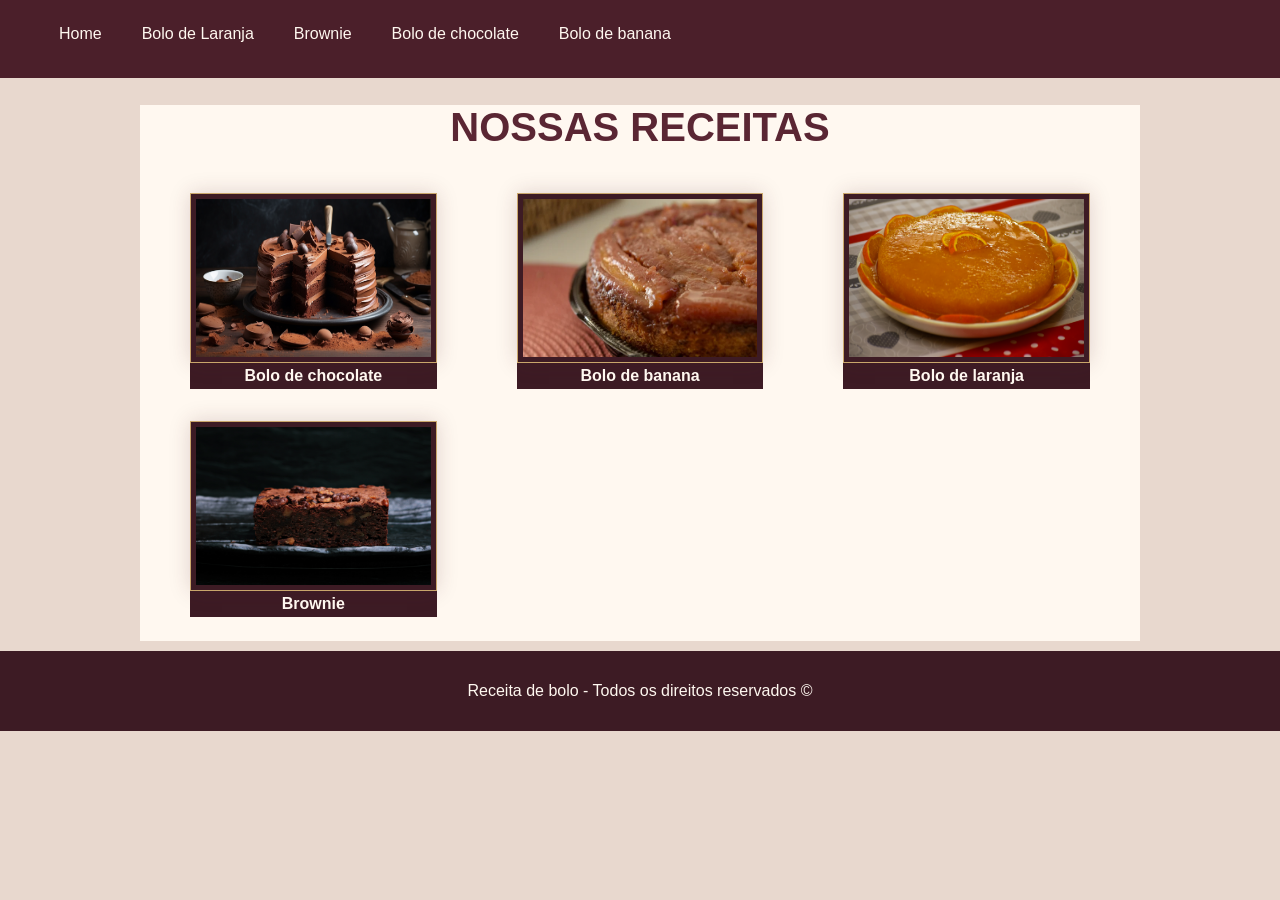
<file: index.html>
<!DOCTYPE html>

<html lang="pt-BR">

<head>
    <meta charset="UTF-8">
    <meta name="viewport" content="width=device-width, initial-scale=1.0">

    <title>Receitas de bolo</title>
    <link rel="stylesheet" href="css/style.css">
   
</head>

<body>
    
    <header>
        <nav>
            <ul>
                <li><a href="index.html">Home</a></li>
                <li><a href="receita_bolo_laranja.html" target="_blank">Bolo de Laranja</a></li>
                <li><a href="receita_brownie.html" target="_blank">Brownie</a></li>
                <li><a href="receita.html" target="_blank"> Bolo de chocolate</a></li>
                <li><a href="receita_bolo_banana.html" target="_blank"> Bolo de banana</a></li>
            </ul>
        </nav>
    </header>

    <main>
        <h1>Nossas receitas</h1>
    <section id="receitas">
        <figure>
            <a href="receita.html">
        <img src="img/bolinho.jpg" alt="Chocolate">
        <figcaption>Bolo de chocolate</figcaption>
        </a>
        </figure>

        <figure>
            <a href="receita_bolo_banana.html">
        <img src="img/bolo_banana.jpg" alt="Banana">
        <figcaption>Bolo de banana</figcaption>
        </a>
        </figure>

        <figure>
            <a href="receita_bolo_laranja.html">
        <img src="img/Bolo-de-laranja.jpg" alt="Laranja">
        <figcaption>Bolo de laranja</figcaption>
        </a>
        </figure>

        <figure>
            <a href="receita_brownie.html">
        <img src="img/brownie.jpg" alt="Brownie">
        <figcaption>Brownie</figcaption>
        </a>
        </figure>


        
    </section>
        
    </main>
    <footer>
        <p>Receita de bolo - Todos os direitos reservados &copy; </p>
    </footer>
</body>

</html>
</file>
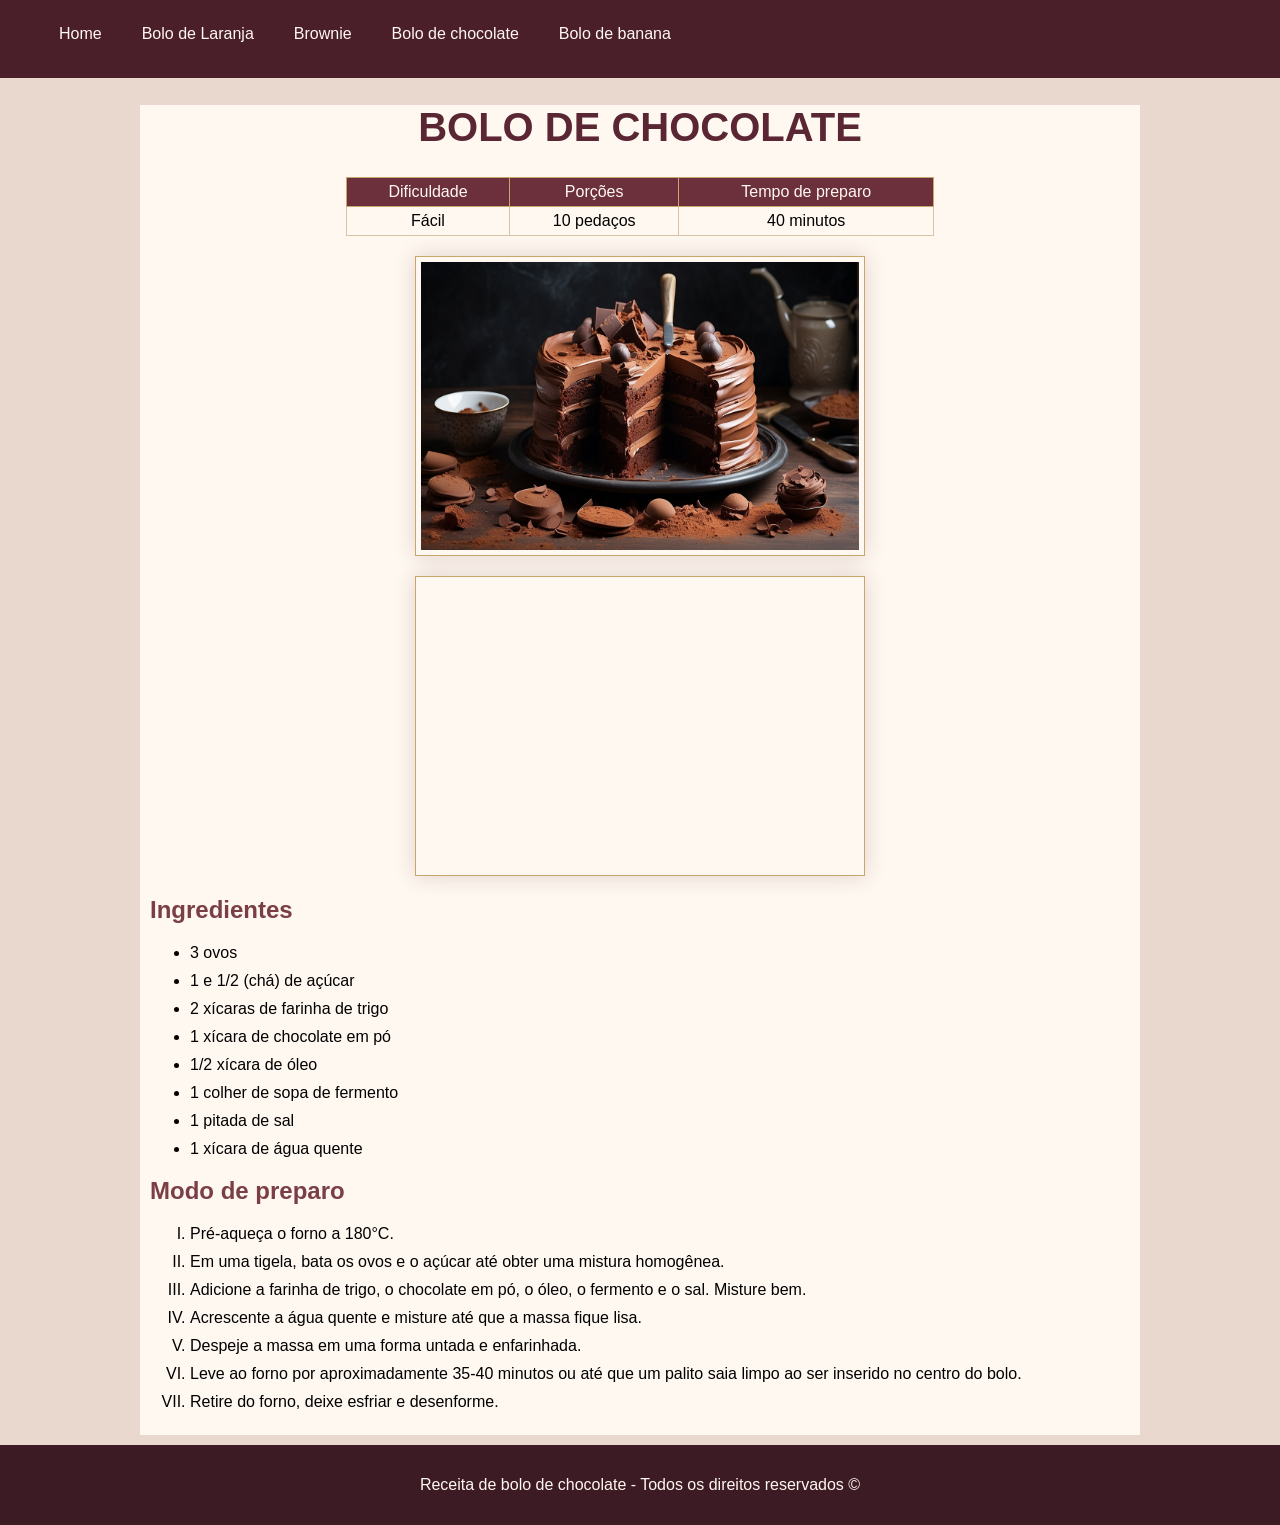
<file: receita.html>
<!DOCTYPE html>

<html lang="pt-BR">

<head>
    <meta charset="UTF-8">
    <meta name="viewport" content="width=device-width, initial-scale=1.0">

    <title>Bolo de chocolate</title>
    <link rel="stylesheet" href="css/style.css">
   
</head>

<body>
    
    <header>
        <nav>
            <ul>
                <li><a href="index.html">Home</a></li>
                <li><a href="receita_bolo_laranja.html" target="_blank">Bolo de Laranja</a></li>
                <li><a href="receita_brownie.html" target="_blank">Brownie</a></li>
                <li><a href="receita.html" target="_blank"> Bolo de chocolate</a></li>
                <li><a href="receita_bolo_banana.html" target="_blank"> Bolo de banana</a></li>
            </ul>
        </nav>
    </header>

    <main>
        <h1>Bolo de chocolate</h1>

        <table>
            <thead>
                <tr>
                    <th>Dificuldade</th>
                    <th>Porções</th>
                    <th>Tempo de preparo</th>
                </tr>
            </thead>
            <tbody>
                <tr>
                    <td>Fácil</td>
                    <td>10 pedaços</td>
                    <td>40 minutos</td>
                </tr>
            </tbody>
        </table>

        <img src="img/bolinho.jpg" alt="Foto bolo de chocolate">

        <iframe src="https://www.youtube.com/embed/QFMxJWh3mqE"
            title="BOLO DE CHOCOLATE RÁPIDO E FÁCIL | Massa FOFA e MOLHADINHA" frameborder="0"
            allow="accelerometer; autoplay; clipboard-write; encrypted-media; gyroscope; picture-in-picture; web-share"
            referrerpolicy="strict-origin-when-cross-origin" allowfullscreen></iframe>


        <h2>Ingredientes</h2>
        <ul>
            <li>3 ovos</li>
            <li>1 e 1/2 (chá) de açúcar</li>
            <li>2 xícaras de farinha de trigo</li>
            <li>1 xícara de chocolate em pó</li>
            <li>1/2 xícara de óleo</li>
            <li>1 colher de sopa de fermento</li>
            <li>1 pitada de sal</li>
            <li>1 xícara de água quente</li>
        </ul>

        <h2>Modo de preparo</h2>
        <ol type="I">
            <li>Pré-aqueça o forno a 180°C.</li>
            <li>Em uma tigela, bata os ovos e o açúcar até obter uma mistura homogênea.</li>
            <li>Adicione a farinha de trigo, o chocolate em pó, o óleo, o fermento e o sal. Misture bem.</li>
            <li>Acrescente a água quente e misture até que a massa fique lisa.</li>
            <li>Despeje a massa em uma forma untada e enfarinhada.</li>
            <li>Leve ao forno por aproximadamente 35-40 minutos ou até que um palito saia limpo ao ser inserido no
                centro do
                bolo.</li>
            <li>Retire do forno, deixe esfriar e desenforme.</li>
        </ol>
    </main>
    <footer>
        <p>Receita de bolo de chocolate - Todos os direitos reservados &copy; </p>
    </footer>
</body>

</html>
</file>
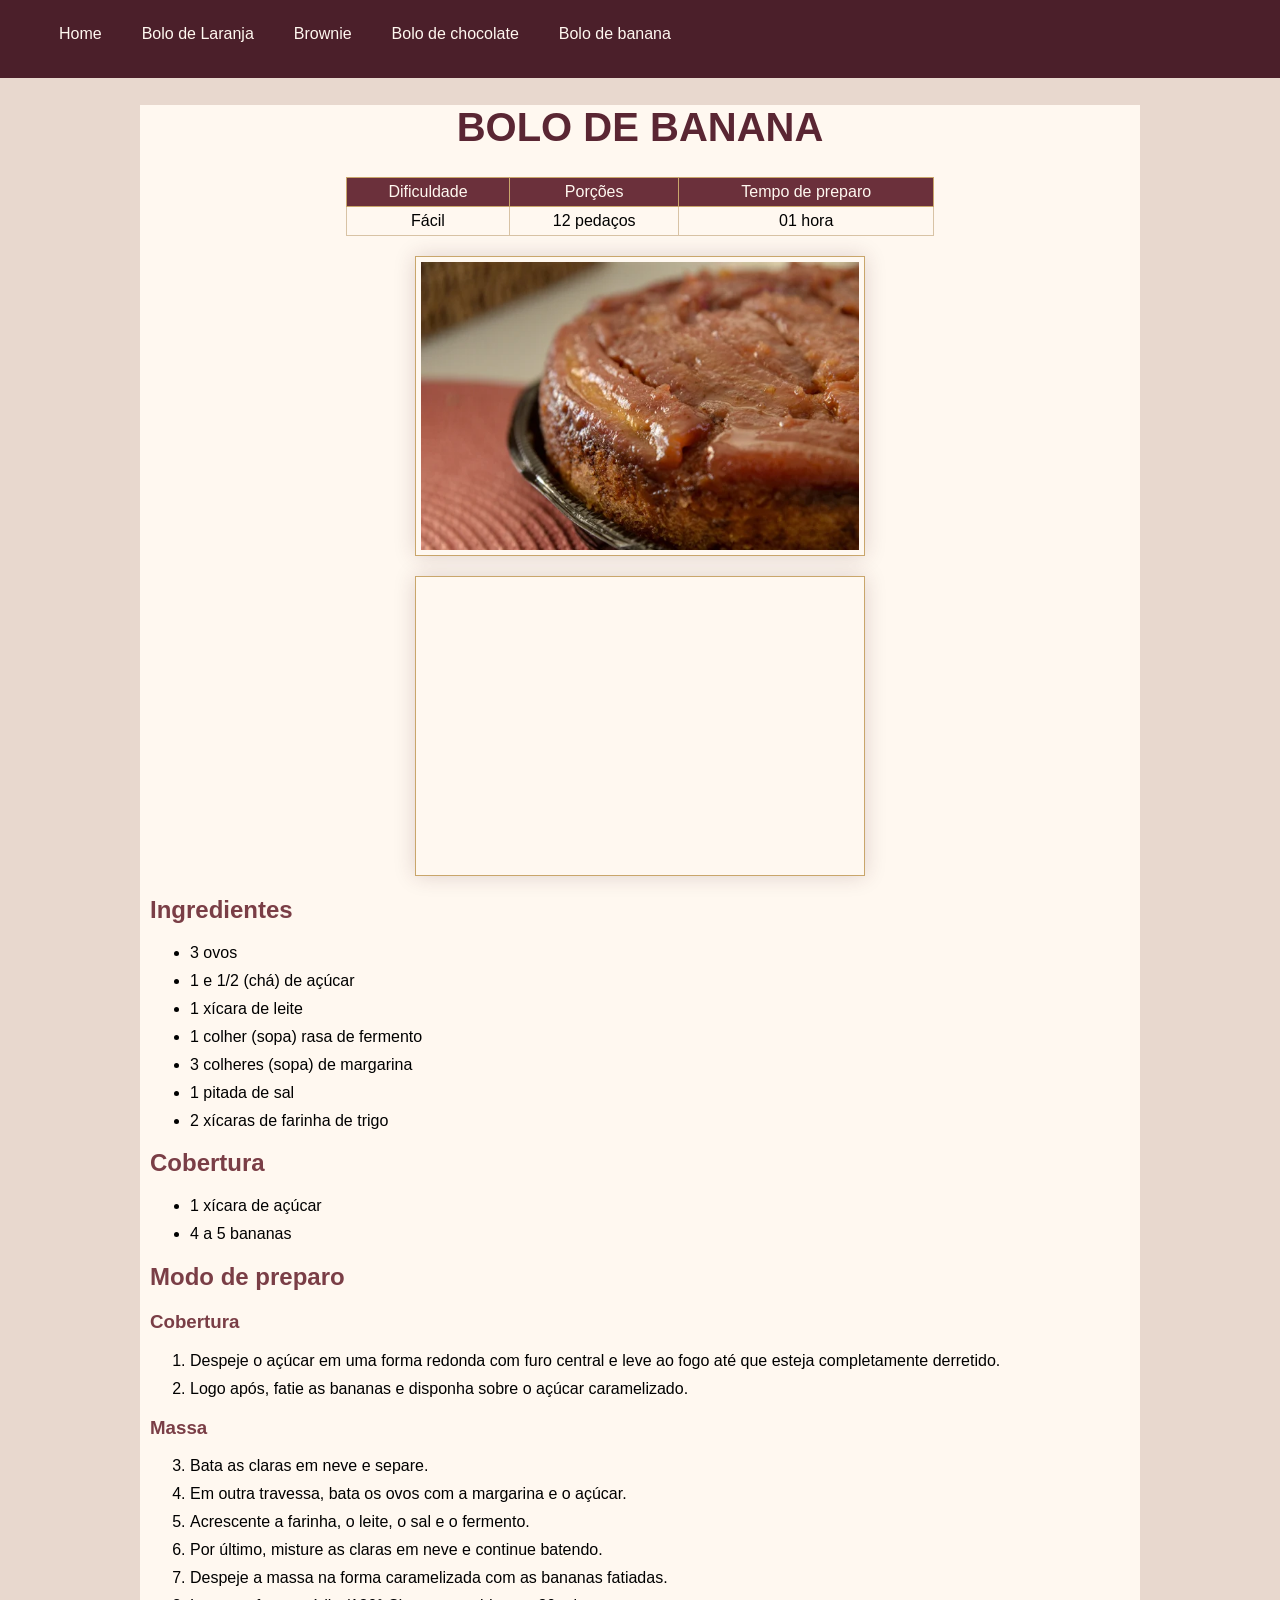
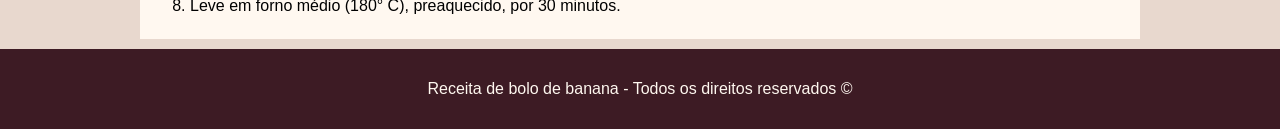
<file: receita_bolo_banana.html>
<!DOCTYPE html>

<html lang="pt-BR">

<head>
    <meta charset="UTF-8">
    <meta name="viewport" content="width=device-width, initial-scale=1.0">

    <title>Bolo de banana</title>
    <link rel="stylesheet" href="css/style.css">

</head>

<body>
    <header>

        <nav>
            <ul>
                <li><a href="index.html">Home</a></li>
                <li><a href="receita_bolo_laranja.html" target="_blank">Bolo de Laranja</a></li>
                <li><a href="receita_brownie.html" target="_blank">Brownie</a></li>
                <li><a href="receita.html" target="_blank"> Bolo de chocolate</a></li>
                <li><a href="receita_bolo_banana.html" target="_blank"> Bolo de banana</a></li>
            </ul>
        </nav>

    </header>
    <main>
        <h1>Bolo de banana</h1>

        <table>
            <thead>
                <tr>
                    <th>Dificuldade</th>
                    <th>Porções</th>
                    <th>Tempo de preparo</th>
                </tr>
            </thead>
            <tbody>
                <tr>
                    <td>Fácil</td>
                    <td>12 pedaços</td>
                    <td>01 hora</td>
                </tr>
            </tbody>
        </table>

        <img src="img/bolo_banana.jpg" alt="Foto bolo de banana">

        <iframe src="https://www.youtube.com/embed/2OlW1tPh0SU"
            title="BOLO DE BANANA CARAMELIZADO - FOFINHO - DELICIOSO - FÁCIL - RÁPIDO - Receitas de Pai" frameborder="0"
            allow="accelerometer; autoplay; clipboard-write; encrypted-media; gyroscope; picture-in-picture; web-share"
            referrerpolicy="strict-origin-when-cross-origin" allowfullscreen></iframe>

        <h2>Ingredientes</h2>
        <ul>
            <li>3 ovos</li>
            <li>1 e 1/2 (chá) de açúcar</li>
            <li>1 xícara de leite</li>
            <li>1 colher (sopa) rasa de fermento</li>
            <li>3 colheres (sopa) de margarina</li>
            <li>1 pitada de sal</li>
            <li>2 xícaras de farinha de trigo</li>
        </ul>

        <h2>Cobertura</h2>
        <ul>
            <li>1 xícara de açúcar</li>
            <li>4 a 5 bananas</li>
        </ul>

        <h2>Modo de preparo</h2>
        <h3>Cobertura</h3>
        <ol>
            <li>Despeje o açúcar em uma forma redonda com furo central e leve ao fogo até que esteja completamente
                derretido.</li>
            <li>Logo após, fatie as bananas e disponha sobre o açúcar caramelizado.</li>
        </ol>
        <h3>Massa</h3>
        <ol start="3">
            <li>Bata as claras em neve e separe.</li>
            <li>Em outra travessa, bata os ovos com a margarina e o açúcar.</li>
            <li>Acrescente a farinha, o leite, o sal e o fermento.</li>
            <li>Por último, misture as claras em neve e continue batendo.</li>
            <li>Despeje a massa na forma caramelizada com as bananas fatiadas.</li>
            <li>Leve em forno médio (180° C), preaquecido, por 30 minutos.</li>
        </ol>
    </main>
    <footer>
        <p>Receita de bolo de banana - Todos os direitos reservados &copy; </p>
    </footer>
</body>

</html>
</file>
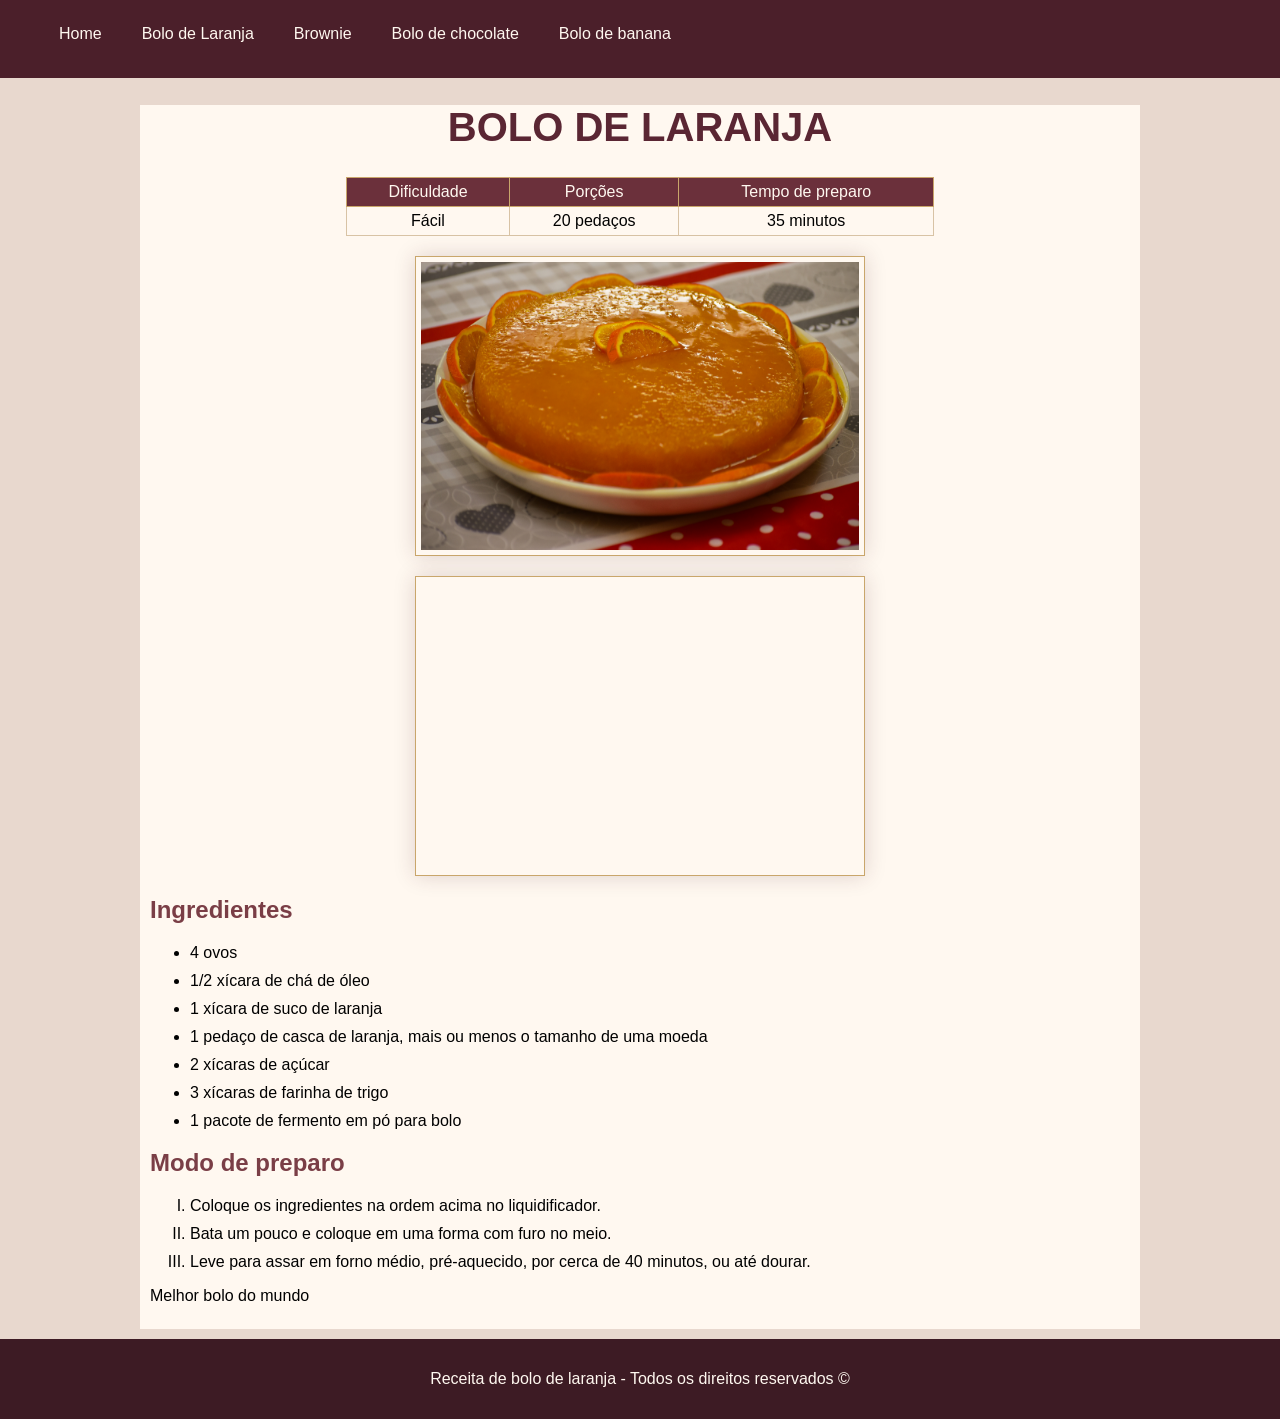
<file: receita_bolo_laranja.html>
<!DOCTYPE html>

<html lang="pt-BR">

<head>
    <meta charset="UTF-8">
    <meta name="viewport" content="width=device-width, initial-scale=1.0">

    <title>Bolo de laranja</title>
    <link rel="stylesheet" href="css/style.css">
</head>

<body>
    <header>

        <nav>
            <ul>
                <li><a href="index.html">Home</a></li>
                <li><a href="receita_bolo_laranja.html" target="_blank">Bolo de Laranja</a></li>
                <li><a href="receita_brownie.html" target="_blank">Brownie</a></li>
                <li><a href="receita.html" target="_blank"> Bolo de chocolate</a></li>
                <li><a href="receita_bolo_banana.html" target="_blank"> Bolo de banana</a></li>
            </ul>
        </nav>

    </header>

    <main>
        <h1>Bolo de laranja</h1>

        <table border="1">
            <tr>
                <th>Dificuldade</th>
                <th>Porções</th>
                <th>Tempo de preparo</th>
            </tr>
            <tr>
                <td>Fácil</td>
                <td>20 pedaços</td>
                <td>35 minutos</td>
            </tr>
        </table>

        <img src="img/Bolo-de-laranja.jpg" alt="Bolo de laranja">

        <iframe src="https://www.youtube.com/embed/avi5Z4JjkrU"
            title="NÃO TEM IGUAL - O MELHOR BOLO DE LARANJA DA SUA VIDA! SUPER FOFINHO, MOLHADINHO E SABOROSO"
            frameborder="0"
            allow="accelerometer; autoplay; clipboard-write; encrypted-media; gyroscope; picture-in-picture; web-share"
            referrerpolicy="strict-origin-when-cross-origin" allowfullscreen></iframe>

        <h2>Ingredientes</h2>
        <ul>
            <li>4 ovos</li>
            <li>1/2 xícara de chá de óleo</li>
            <li>1 xícara de suco de laranja</li>
            <li>1 pedaço de casca de laranja, mais ou menos o tamanho de uma moeda</li>
            <li>2 xícaras de açúcar</li>
            <li>3 xícaras de farinha de trigo</li>
            <li>1 pacote de fermento em pó para bolo</li>
        </ul>
        <h2>Modo de preparo</h2>
        <ol type="I">
            <li>Coloque os ingredientes na ordem acima no liquidificador.</li>
            <li>Bata um pouco e coloque em uma forma com furo no meio.</li>
            <li>Leve para assar em forno médio, pré-aquecido, por cerca de 40 minutos, ou até dourar.</li>
        </ol>

        <p>Melhor bolo do mundo</p>

    </main>

    <footer>
        <p>Receita de bolo de laranja - Todos os direitos reservados &copy; </p>
    </footer>

</body>











</html>
</file>
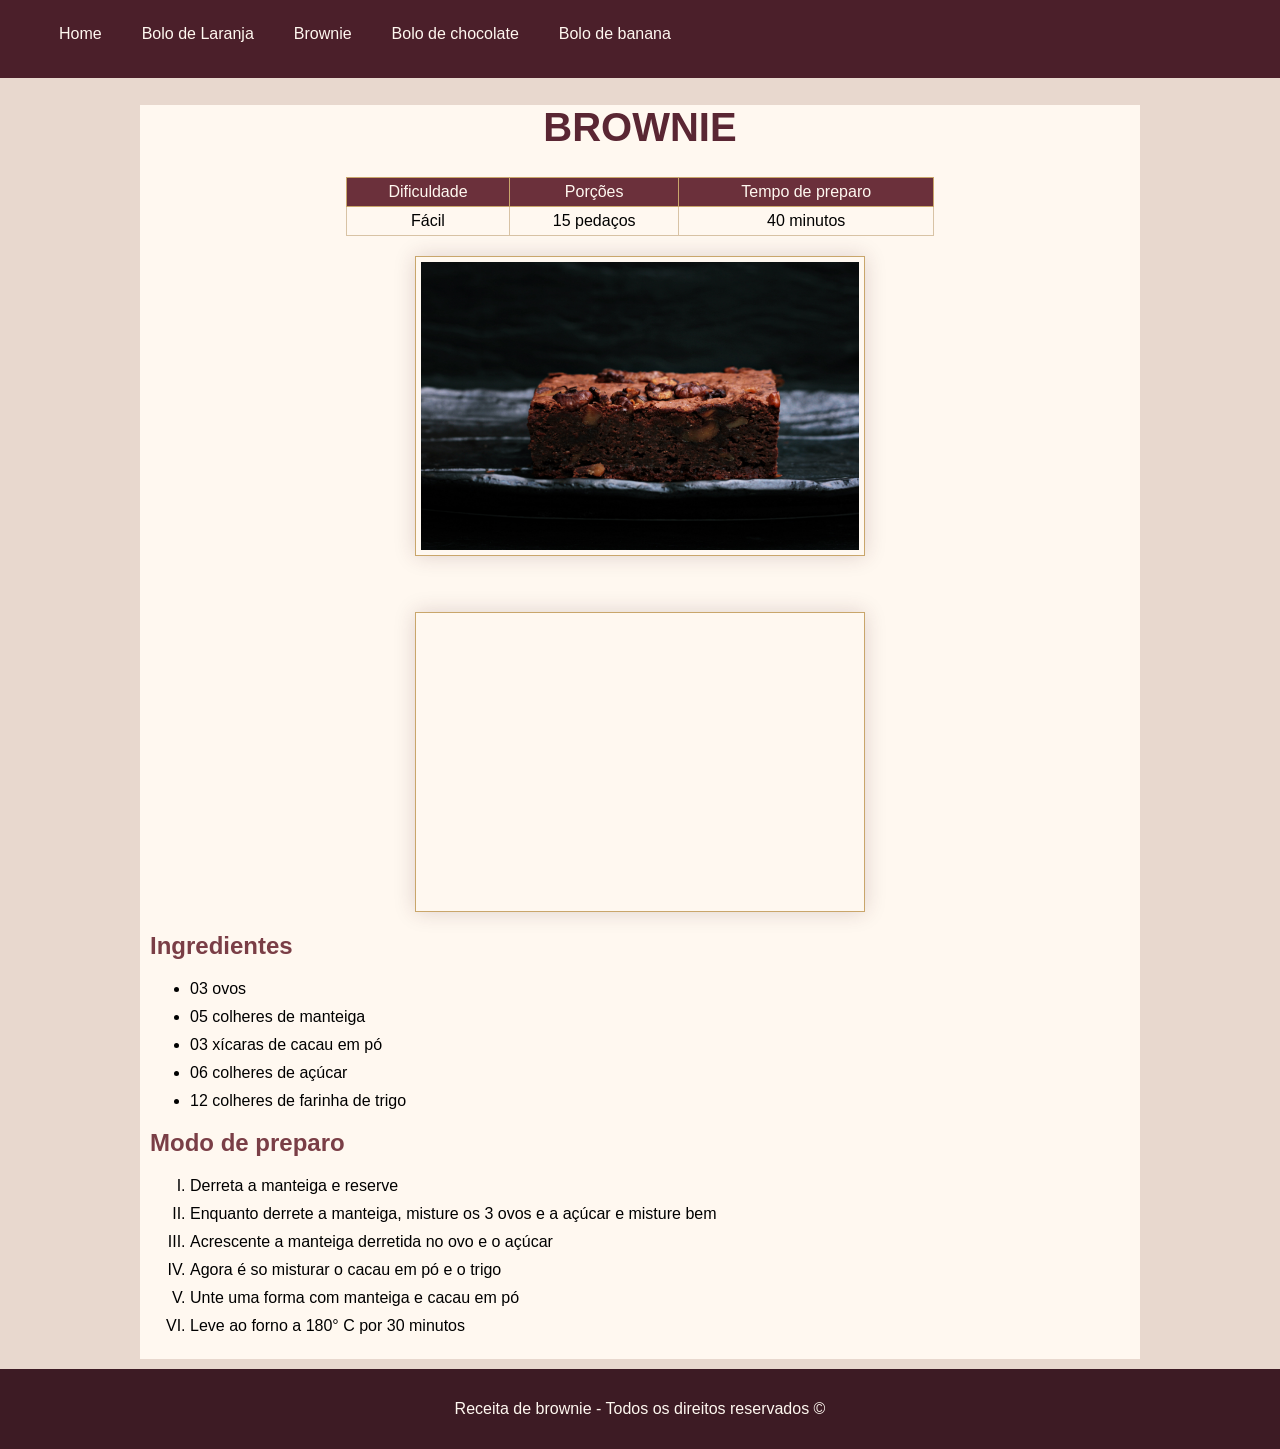
<file: receita_brownie.html>
<!DOCTYPE html>

<html lang="pt-BR">

<head>
    <meta charset="UTF-8">
    <meta name="viewport" content="width=device-width, initial-scale=1.0">

    <title>Brownie</title>
    <link rel="stylesheet" href="css/style.css">

    

</head>

<body>
    <header>

        <nav>
            <ul>
                <li><a href="index.html">Home</a></li>
                <li><a href="receita_bolo_laranja.html" target="_blank">Bolo de Laranja</a></li>
                <li><a href="receita_brownie.html" target="_blank">Brownie</a></li>
                <li><a href="receita.html" target="_blank"> Bolo de chocolate</a></li>
                <li><a href="receita_bolo_banana.html" target="_blank"> Bolo de banana</a></li>
            </ul>
        </nav>
        </ul>
        </nav>
    </header>
    <main>
        <h1>Brownie</h1>

        <table>
            <tr>
                <th>Dificuldade</th>
                <th>Porções</th>
                <th>Tempo de preparo</th>
            </tr>
            <tr>
                <td>Fácil</td>
                <td>15 pedaços</td>
                <td>40 minutos</td>
            </tr>

        </table>


        <img src="img/brownie.jpg " alt="Brownie">
        <br>
        <br>
        <iframe src="https://www.youtube.com/embed/YiXyukcnEG8" title="BROWNIE ECONÔMICO + CASQUINHA PERFEITA "
            frameborder="0"
            allow="accelerometer; autoplay; clipboard-write; encrypted-media; gyroscope; picture-in-picture; web-share"
            referrerpolicy="strict-origin-when-cross-origin" allowfullscreen></iframe>

        <h2>Ingredientes</h2>

        <ul>
            <li>03 ovos</li>
            <li>05 colheres de manteiga</li>
            <li>03 xícaras de cacau em pó</li>
            <li>06 colheres de açúcar</li>
            <li>12 colheres de farinha de trigo</li>
        </ul>

        <h2>Modo de preparo</h2>
        <ol type="I">
            <li>Derreta a manteiga e reserve</li>
            <li>Enquanto derrete a manteiga, misture os 3 ovos e a açúcar e misture bem</li>
            <li>Acrescente a manteiga derretida no ovo e o açúcar</li>
            <li>Agora é so misturar o cacau em pó e o trigo</li>
            <li>Unte uma forma com manteiga e cacau em pó</li>
            <li>Leve ao forno a 180° C por 30 minutos</li>
        </ol>
    </main>
    <footer>
        <p>Receita de brownie - Todos os direitos reservados &copy; </p>
    </footer>

</body>


</html>
</file>
<file: css/style.css>
* {
    box-sizing: border-box;
    font-family: 'Segoe UI', Tahoma, Geneva, Verdana, sans-serif;
}

header {
    background-color: #4B1F2A;
    padding: 9px;
}

nav a {
    color: #FFF8F0;
    text-decoration: none;
}

nav ul {
    list-style: none;
    display: flex;
    gap: 40px;
    padding: 0 50px;
}

main {
    background-color: #FFF8F0;
    width: 1000px;
    margin: 0 auto;
    padding: 0 10px;
    padding-bottom: 8px;
    margin-bottom: 10px;
}

body {
    margin: 0 auto;
    background-color: #E8D8CE;
}

h1 {
    color: #5A2633;
    text-align: center;
    text-transform: uppercase;
    font-size: 40px;
    letter-spacing: 2, 5px;

}

li {
    margin-bottom: 10px;
}

h2,
h3 {
    color: #7A3E46;
}


table {
    width: 60%;
    margin: 0 auto;
    margin-bottom: 20px;
    border-color: #C9A66B;
    border-collapse: collapse;
}

th {
    background-color: #6B303B;
    color: #FFF8F0;
    padding: 5px;
    font-weight: normal;
    border: 1px solid #C9A66B;
}

td {
    padding: 5px;
    text-align: center;
    border: 1px solid #D8C3A5;
}

img,
iframe {
    width: 450px;
    height: 300px;
    border: 1px solid #C9A66B;
    padding: 5px;
    margin: 0 auto;
    display: block;
    margin-bottom: 20px;
    box-shadow: 0px 0px 20px rgba(75, 31, 42, 0.18);
}

footer {
    background-color: #3D1B24;
    padding: 15px;
    text-align: center;
    color: #FFF8F0;


}

/* css da página index */
figure {
    text-align: center;
    background-color: #3D1B24;
    color: #FFF8F0;
    font-weight: bold;

}

figure a {
    text-decoration: none;
    color: #FFF8F0;
}

figcaption {
    padding: 4px;
}

#receitas {
    display: grid;
    grid-template-columns: 1fr 1fr 1fr;

}

#receitas img {
    width: 100% !important;
    height: 170px;
    margin: 0;
}

/* final do css index */
</file>
